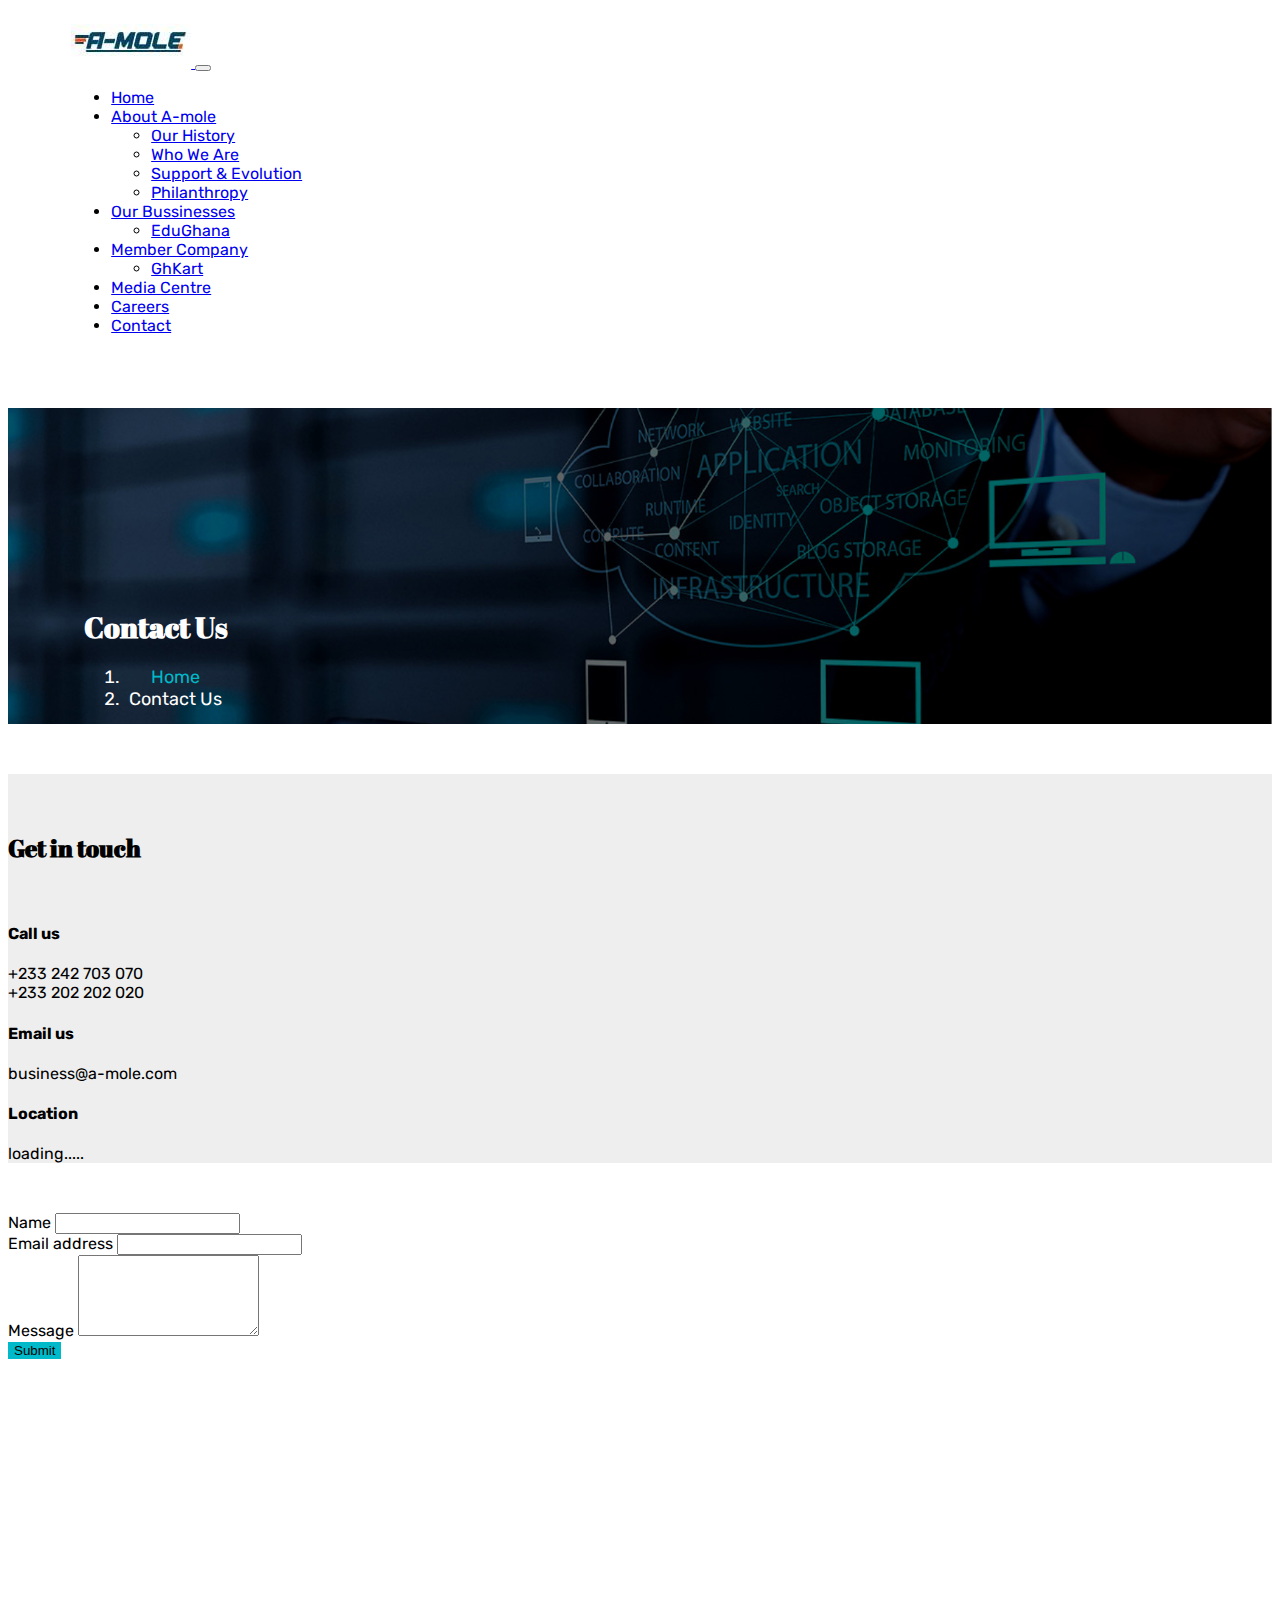
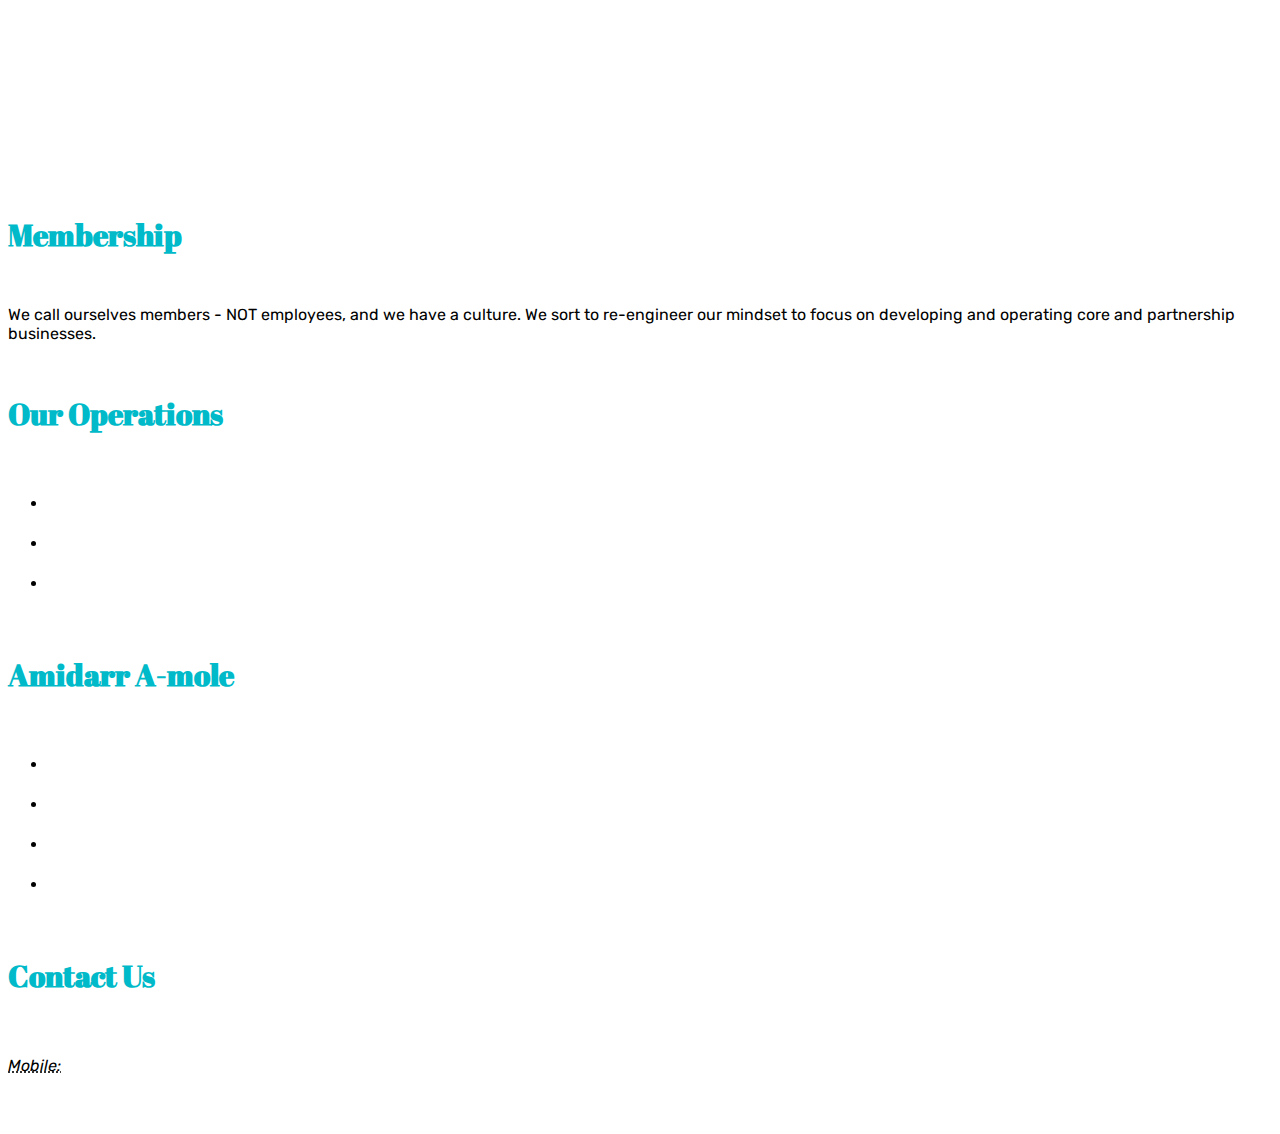
<file: contact.html>
<!doctype html>
<html lang="en">

<head>
    <!-- Required meta tags -->
    <meta charset="utf-8">
    <meta name="viewport" content="width=device-width, initial-scale=1">

    <!-- Bootstrap CSS -->
    <link href="https://cdn.jsdelivr.net/npm/bootstrap@5.0.2/dist/css/bootstrap.min.css" rel="stylesheet"
        integrity="sha384-EVSTQN3/azprG1Anm3QDgpJLIm9Nao0Yz1ztcQTwFspd3yD65VohhpuuCOmLASjC" crossorigin="anonymous">

    <!-- Google Fonts -->
    <link rel="preconnect" href="https://fonts.googleapis.com">
    <link rel="preconnect" href="https://fonts.gstatic.com" crossorigin>
    <link
        href="https://fonts.googleapis.com/css2?family=Abril+Fatface&family=Rubik:ital,wght@0,300;0,400;0,500;0,600;0,700;0,800;0,900;1,300;1,400;1,500;1,600;1,700;1,800;1,900&display=swap"
        rel="stylesheet">

    <!-- Custom CSS -->
    <link rel="stylesheet" href="css/style.css">

    <!-- SwiperJs Links -->
    <link rel="stylesheet" href="https://cdn.jsdelivr.net/npm/swiper@9/swiper-bundle.min.css" />

    <title>A-mole</title>
</head>

<body>


    <section>
        <nav class="navbar fixed-top navbar-expand-lg navbar-light  shadow">
            <div class="container-fluid">
                <a class="navbar-brand" href="index.html">
                    <img src="images/logo.png" alt="">
                </a>
                <button class="navbar-toggler" type="button" data-bs-toggle="collapse" data-bs-target="#navbarNav"
                    aria-controls="navbarNav" aria-expanded="false" aria-label="Toggle navigation">
                    <span class="navbar-toggler-icon"></span>
                </button>
                <div class="collapse navbar-collapse" id="navbarNav">
                    <ul class="navbar-nav ms-auto">
                        <li class="nav-item">
                            <a class="nav-link" aria-current="page" href="index.html">Home</a>
                        </li>
                        <li class="nav-item dropdown">
                            <a class="nav-link dropdown-toggle " href="#" id="navbarDropdownMenuLink" role="button"
                                data-bs-toggle="dropdown" aria-expanded="false">
                                About A-mole
                            </a>
                            <ul class="dropdown-menu" aria-labelledby="navbarDropdownMenuLink">
                                <li><a class="dropdown-item" href="our-history.html">Our History</a></li>
                                <li><a class="dropdown-item" href="who-we-are.html">Who We Are</a></li>
                                <li><a class="dropdown-item" href="support-and-evolution.html">Support & Evolution</a>
                                </li>
                                <li><a class="dropdown-item" href="philanthropy.html">Philanthropy</a></li>
                            </ul>
                        </li>
                        <li class="nav-item dropdown">
                            <a class="nav-link dropdown-toggle" href="#" id="navbarDropdownMenuLink" role="button"
                                data-bs-toggle="dropdown" aria-expanded="false">
                                Our Bussinesses
                            </a>
                            <ul class="dropdown-menu" aria-labelledby="navbarDropdownMenuLink">
                                <li><a class="dropdown-item" href="http://www.edu-gh.net/">EduGhana</a></li>
                            </ul>
                        </li>
                        <li class="nav-item dropdown">
                            <a class="nav-link dropdown-toggle" href="#" id="navbarDropdownMenuLink" role="button"
                                data-bs-toggle="dropdown" aria-expanded="false">
                                Member Company
                            </a>
                            <ul class="dropdown-menu" aria-labelledby="navbarDropdownMenuLink">
                                <li><a class="dropdown-item" href="https://www.ghkart.com/">GhKart</a></li>
                            </ul>
                        </li>
                        <li class="nav-item">
                            <a class="nav-link" href="http://www.blog.a-mole.com/">Media Centre</a>
                        </li>
                        <li class="nav-item">
                            <a class="nav-link " href="career.html">Careers</a>
                        </li>
                        <li class="nav-item">
                            <a class="nav-link active" href="contact.html">Contact</a>
                        </li>
                    </ul>
                </div>
            </div>
        </nav>
    </section>

    <br>
    <br>
    <br>

    <!-- Swiper -->
    <div class="swiper mySwiper">
        <div class="swiper-wrapper">
            <div class="swiper-slide">
                <img src="images/bg-parallax1.jpg" alt="">
                <div class="text">
                    <h1>Contact Us</h1>
                    <nav aria-label="breadcrumb">
                        <ol class="breadcrumb">
                            <li class="breadcrumb-item"><a href="index.html"
                                    style=" color: #00bac9; text-decoration: none;">Home</a></li>
                            <li class="breadcrumb-item active" aria-current="page">Contact Us</li>
                        </ol>
                    </nav>
                </div>
            </div>
        </div>
        <!-- <div class="swiper-button-next"></div>
        <div class="swiper-button-prev"></div> -->
        <div class="swiper-pagination"></div>
    </div>

    <section style="background-color: #eee; margin-top: 50px;">
        <div class="container">
            <div class="row justify-content-center">
                <div class="col-md-8 text-center">
                    <br>
                    <br>
                    <h2 style="font-family: 'Abril Fatface', cursive;">Get in touch</h2>
                </div>
            </div>
            <br>
            <div class="row">
                <div class="col-md-4 text-center">
                    <i class="bi bi-telephone h1 mb-3"></i>
                    <h4>Call us</h4>
                    +233 242 703 070
                    <br>
                    +233 202 202 020
                </div>
                <div class="col-md-4 text-center">
                    <i class="bi bi-envelope h1 mb-3"></i>
                    <h4>Email us</h4>
                    <p>business@a-mole.com</p>
                </div>
                <div class="col-md-4 text-center">
                    <i class="bi bi-geo-alt h1 mb-3"></i>
                    <h4>Location</h4>
                    <p>loading.....</p>
                </div>
            </div>
        </div>
    </section>



    <section id="contact" style="margin-block: 50px;">
        <div class="container">
            <div class="row">
                <div class="col-md-6">
                    <form>
                        <div class="mb-3">
                            <label for="name" class="form-label">Name</label>
                            <input type="text" class="form-control" id="name" required>
                        </div>
                        <div class="mb-3">
                            <label for="email" class="form-label">Email address</label>
                            <input type="email" class="form-control" id="email" required>
                        </div>
                        <div class="mb-3">
                            <label for="message" class="form-label">Message</label>
                            <textarea class="form-control" id="message" rows="5" required></textarea>
                        </div>
                        <button type="submit" class="btn btn-primary">Submit</button>
                    </form>
                </div>
                <div class="col-md-6">
                    <div class="embed-responsive embed-responsive-16by9">
                        <iframe
                            src="https://www.google.com/maps/embed?pb=!1m18!1m12!1m3!1d126800.14612167743!2d-1.6674327835937497!3d6.708104800000007!2m3!1f0!2f0!3f0!3m2!1i1024!2i768!4f13.1!3m3!1m2!1s0xfdb952919aca321%3A0x6dca32cd611ce767!2sA-mole%20Project!5e0!3m2!1sen!2sgh!4v1677770681995!5m2!1sen!2sgh"
                            width="100%" height="400" style="border:0;" allowfullscreen="" loading="lazy"
                            referrerpolicy="no-referrer-when-downgrade"></iframe>
                    </div>
                </div>
            </div>
        </div>
    </section>


    <footer class="bg-dark text-light">
        <div class="container py-5">
            <div class="row">
                <div class="col-md-3 hd">
                    <h5>Membership <span>.</span></h5>
                    <p class="ft">
                        We call ourselves members - NOT employees, and we have a culture. We sort to re-engineer our
                        mindset to focus on developing and operating core and partnership businesses. </p>
                </div>
                <div class="col-md-3 hd">
                    <h5>Our Operations <span>.</span></h5>
                    <ul class="list-unstyled ft">
                        <li><a href="https://www.ghkart.com/"> »| GHKART |</a></li>
                        <li><a href="http://www.edu-gh.net/">»| EDUGHANA |</a></li>
                        <li><a href="http://www.nativetemple.net/">»| NATIVETEMPLATE |</a></li>
                    </ul>
                </div>
                <div class="col-md-3 hd">
                    <h5>Amidarr A-mole <span>.</span></h5>
                    <ul class="list-unstyled ft">
                        <li><a href="our-history.html"> »| OUR HISTORY |</a></li>
                        <li><a href="who-we-are.html">»| WHO WE ARE |</a></li>
                        <li><a href="support-and-evolution.html">»| OUR CORPORATE SUPPORT |</a></li>
                        <li><a href="http://www.blog.a-mole.com/">»| OUR BLOG |</a></li>

                    </ul>
                </div>
                <div class="col-md-3 hd">
                    <h5>Contact Us <span>.</span></h5>
                    <address class="ft">

                        <li> <abbr title="Phone">Mobile:</abbr><a href="tel:+233202202020"> +233202 202 020</a>
                        </li>
                        <li><a href="mailto:business@a-mole.com">business@a-mole.com</a></li>
                    </address>
                </div>
            </div>
        </div>
    </footer>
    <!-- Option 1: Bootstrap Bundle with Popper -->
    <script src="https://cdn.jsdelivr.net/npm/bootstrap@5.0.2/dist/js/bootstrap.bundle.min.js"
        integrity="sha384-MrcW6ZMFYlzcLA8Nl+NtUVF0sA7MsXsP1UyJoMp4YLEuNSfAP+JcXn/tWtIaxVXM"
        crossorigin="anonymous"></script>
    <!-- Swiper JS -->
    <script src="https://cdn.jsdelivr.net/npm/swiper@9/swiper-bundle.min.js"></script>

    <!-- Initialize Swiper -->
    <script>
        var swiper = new Swiper(".mySwiper", {
            spaceBetween: 30,
            centeredSlides: true,
            autoplay: {
                delay: 2500,
                disableOnInteraction: false,
            },
            pagination: {
                el: ".swiper-pagination",
                clickable: true,
            },
            navigation: {
                nextEl: ".swiper-button-next",
                prevEl: ".swiper-button-prev",
            },
        });
    </script>

</body>

</html>
</file>
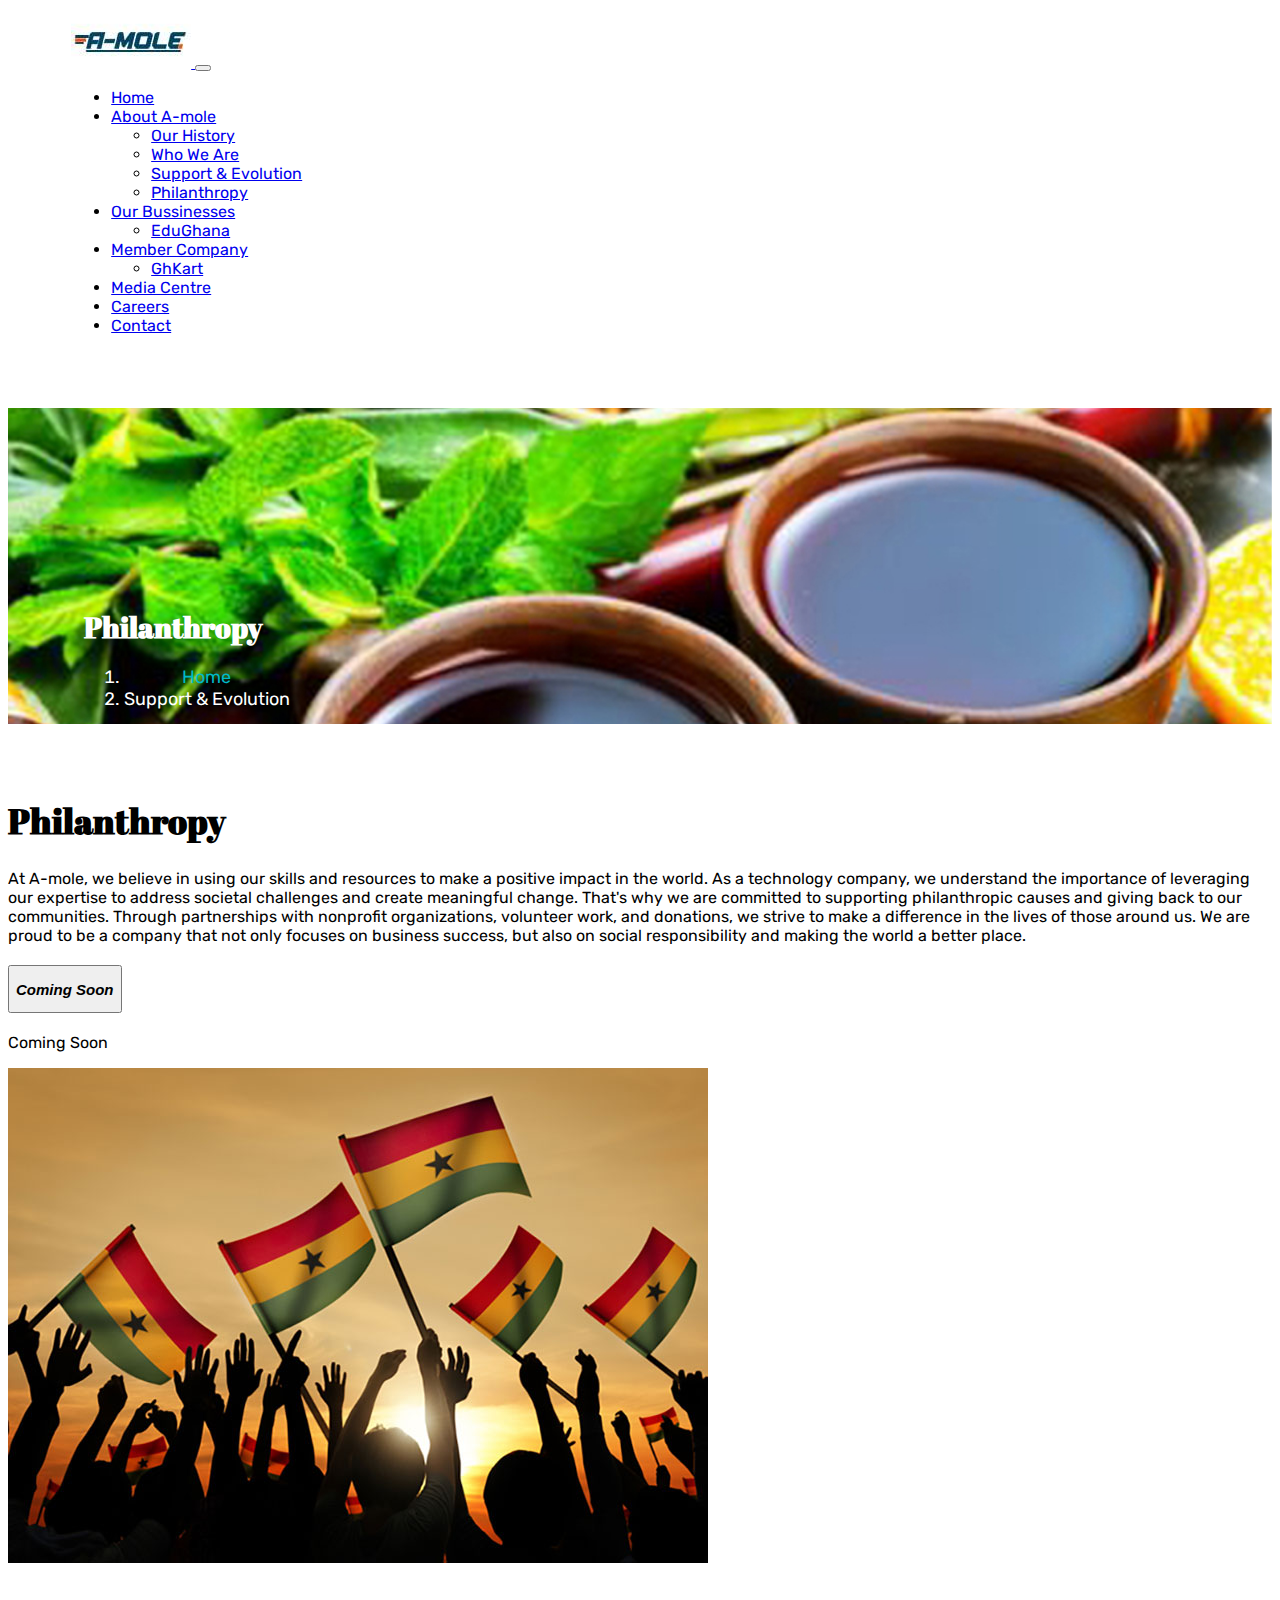
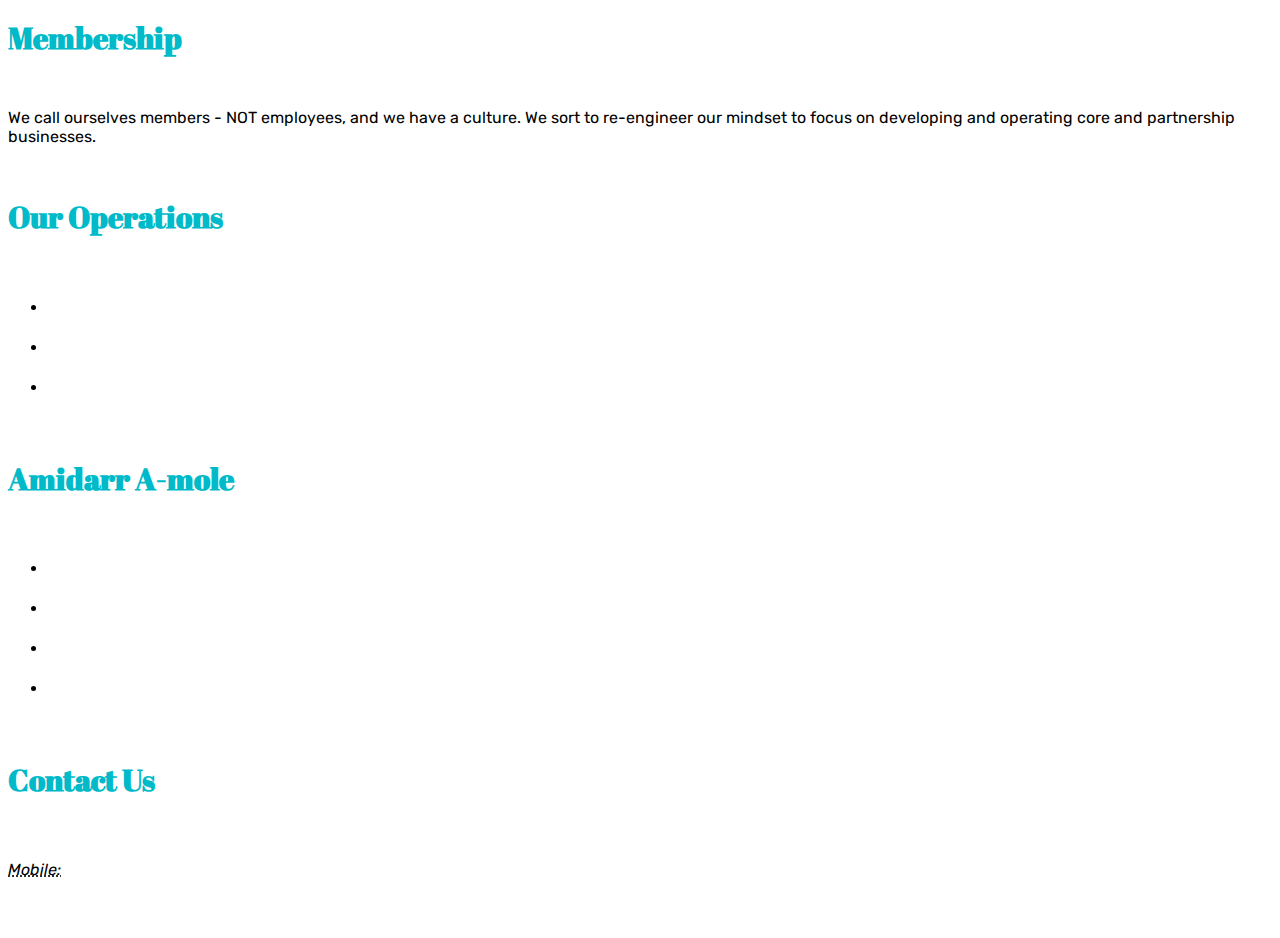
<file: philanthropy.html>
<!doctype html>
<html lang="en">

<head>
    <!-- Required meta tags -->
    <meta charset="utf-8">
    <meta name="viewport" content="width=device-width, initial-scale=1">

    <!-- Bootstrap CSS -->
    <link href="https://cdn.jsdelivr.net/npm/bootstrap@5.0.2/dist/css/bootstrap.min.css" rel="stylesheet"
        integrity="sha384-EVSTQN3/azprG1Anm3QDgpJLIm9Nao0Yz1ztcQTwFspd3yD65VohhpuuCOmLASjC" crossorigin="anonymous">

    <!-- Google Fonts -->
    <link rel="preconnect" href="https://fonts.googleapis.com">
    <link rel="preconnect" href="https://fonts.gstatic.com" crossorigin>
    <link
        href="https://fonts.googleapis.com/css2?family=Abril+Fatface&family=Rubik:ital,wght@0,300;0,400;0,500;0,600;0,700;0,800;0,900;1,300;1,400;1,500;1,600;1,700;1,800;1,900&display=swap"
        rel="stylesheet">

    <!-- Custom CSS -->
    <link rel="stylesheet" href="css/style.css">

    <!-- SwiperJs Links -->
    <link rel="stylesheet" href="https://cdn.jsdelivr.net/npm/swiper@9/swiper-bundle.min.css" />

    <title>A-mole</title>
</head>

<body>


    <section>
        <nav class="navbar fixed-top navbar-expand-lg navbar-light  shadow">
            <div class="container-fluid">
                <a class="navbar-brand" href="index.html">
                    <img src="images/logo.png" alt="">
                </a>
                <button class="navbar-toggler" type="button" data-bs-toggle="collapse" data-bs-target="#navbarNav"
                    aria-controls="navbarNav" aria-expanded="false" aria-label="Toggle navigation">
                    <span class="navbar-toggler-icon"></span>
                </button>
                <div class="collapse navbar-collapse" id="navbarNav">
                    <ul class="navbar-nav ms-auto">
                        <li class="nav-item">
                            <a class="nav-link" aria-current="page" href="index.html">Home</a>
                        </li>
                        <li class="nav-item dropdown">
                            <a class="nav-link dropdown-toggle active" href="#" id="navbarDropdownMenuLink"
                                role="button" data-bs-toggle="dropdown" aria-expanded="false">
                                About A-mole
                            </a>
                            <ul class="dropdown-menu" aria-labelledby="navbarDropdownMenuLink">
                                <li><a class="dropdown-item" href="our-history.html">Our History</a></li>
                                <li><a class="dropdown-item" href="who-we-are.html">Who We Are</a></li>
                                <li><a class="dropdown-item" href="support-and-evolution.html">Support & Evolution</a>
                                </li>
                                <li><a class="dropdown-item" href="philanthropy.html">Philanthropy</a></li>
                            </ul>
                        </li>
                        <li class="nav-item dropdown">
                            <a class="nav-link dropdown-toggle" href="#" id="navbarDropdownMenuLink" role="button"
                                data-bs-toggle="dropdown" aria-expanded="false">
                                Our Bussinesses
                            </a>
                            <ul class="dropdown-menu" aria-labelledby="navbarDropdownMenuLink">
                                <li><a class="dropdown-item" href="http://www.edu-gh.net/">EduGhana</a></li>
                            </ul>
                        </li>
                        <li class="nav-item dropdown">
                            <a class="nav-link dropdown-toggle" href="#" id="navbarDropdownMenuLink" role="button"
                                data-bs-toggle="dropdown" aria-expanded="false">
                                Member Company
                            </a>
                            <ul class="dropdown-menu" aria-labelledby="navbarDropdownMenuLink">
                                <li><a class="dropdown-item" href="https://www.ghkart.com/">GhKart</a></li>
                            </ul>
                        </li>
                        <li class="nav-item">
                            <a class="nav-link" href="http://www.blog.a-mole.com/">Media Centre</a>
                        </li>
                        <li class="nav-item">
                            <a class="nav-link" href="career.html">Careers</a>
                        </li>
                        <li class="nav-item">
                            <a class="nav-link" href="contact.html">Contact</a>
                        </li>
                    </ul>
                </div>
            </div>
        </nav>
    </section>

    <br>
    <br>
    <br>

    <!-- Swiper -->
    <div class="swiper mySwiper">
        <div class="swiper-wrapper">
            <div class="swiper-slide">
                <img src="images/bg-parallax2.jpg" alt="">
                <div class="text">
                    <h1>Philanthropy</h1>
                    <nav aria-label="breadcrumb">
                        <ol class="breadcrumb">
                            <li class="breadcrumb-item"><a href="index.html"
                                    style=" color: #00bac9; text-decoration: none;">Home</a></li>
                            <li class="breadcrumb-item active" aria-current="page">Support & Evolution</li>
                        </ol>
                    </nav>
                </div>
            </div>
        </div>
        <!-- <div class="swiper-button-next"></div>
        <div class="swiper-button-prev"></div> -->
        <div class="swiper-pagination"></div>
    </div>

    <section>
        <div class="container support center" style="margin-top: 50px;">
            <div class="row">
                <div class="col-md-6 col-12"">
                    <div class="m-5 p-5">
                        <h1>Philanthropy</h1>
                        <p>
                            At A-mole, we believe in using our skills and resources to make a positive impact in the
                            world. As a technology company, we understand the importance of leveraging our expertise to
                            address societal challenges and create meaningful change. That's why we are committed to
                            supporting philanthropic causes and giving back to our communities. Through partnerships
                            with nonprofit organizations, volunteer work, and donations, we strive to make a difference
                            in the lives of those around us. We are proud to be a company that not only focuses on
                            business success, but also on social responsibility and making the world a better place.
                        <div class="accordion" id="accordionExample">
                            <div class="accordion-item">
                                <h2 class="accordion-header" id="headingOne">
                                    <button class="accordion-button" type="button" data-bs-toggle="collapse"
                                        data-bs-target="#collapseOne" aria-expanded="true" aria-controls="collapseOne">
                                        <h2 class="topic"><i>Coming Soon</i></h2>
                                    </button>
                                </h2>
                                <div id="collapseOne" class="accordion-collapse collapse "
                                    aria-labelledby="headingOne" data-bs-parent="#accordionExample">
                                    <div class="accordion-body">
                                        <p>
                                           Coming Soon
                                        </p>
                                    </div>
                                </div>
                            </div>
                           
                           
                            
                        </div>
                        </p>
                    </div>
                </div>
                <div class="col-md-6 col-12"">
                    <div class="p-3">
                        <img src="images/Philanthropy.jpg" alt="">
                    </div>
                </div>
            </div>
        </div>
    </section>


    <footer class="bg-dark text-light">
        <div class="container py-5">
            <div class="row">
                <div class="col-md-3 hd">
                    <h5>Membership <span>.</span></h5>
                    <p class="ft">
                        We call ourselves members - NOT employees, and we have a culture. We sort to re-engineer our
                        mindset to focus on developing and operating core and partnership businesses. </p>
                </div>
                <div class="col-md-3 hd">
                    <h5>Our Operations <span>.</span></h5>
                    <ul class="list-unstyled ft">
                        <li><a href="https://www.ghkart.com/"> »| GHKART |</a></li>
                        <li><a href="http://www.edu-gh.net/">»| EDUGHANA |</a></li>
                        <li><a href="http://www.nativetemple.net/">»| NATIVETEMPLATE |</a></li>
                    </ul>
                </div>
                <div class="col-md-3 hd">
                    <h5>Amidarr A-mole <span>.</span></h5>
                    <ul class="list-unstyled ft">
                        <li><a href="our-history.html"> »| OUR HISTORY |</a></li>
                        <li><a href="who-we-are.html">»| WHO WE ARE |</a></li>
                        <li><a href="support-and-evolution.html">»| OUR CORPORATE SUPPORT |</a></li>
                        <li><a href="http://www.blog.a-mole.com/">»| OUR BLOG |</a></li>

                    </ul>
                </div>
                <div class="col-md-3 hd">
                    <h5>Contact Us <span>.</span></h5>
                    <address class="ft">

                        <li> <abbr title="Phone">Mobile:</abbr><a href="tel:+233202202020"> +233202 202 020</a>
                        </li>
                        <li><a href="mailto:business@a-mole.com">business@a-mole.com</a></li>
                    </address>
                </div>
            </div>
        </div>
    </footer>
    <!-- Option 1: Bootstrap Bundle with Popper -->
    <script src="https://cdn.jsdelivr.net/npm/bootstrap@5.0.2/dist/js/bootstrap.bundle.min.js"
        integrity="sha384-MrcW6ZMFYlzcLA8Nl+NtUVF0sA7MsXsP1UyJoMp4YLEuNSfAP+JcXn/tWtIaxVXM"
        crossorigin="anonymous"></script>
    <!-- Swiper JS -->
    <script src="https://cdn.jsdelivr.net/npm/swiper@9/swiper-bundle.min.js"></script>

    <!-- Initialize Swiper -->
    <script>
        var swiper = new Swiper(".mySwiper", {
            spaceBetween: 30,
            centeredSlides: true,
            autoplay: {
                delay: 2500,
                disableOnInteraction: false,
            },
            pagination: {
                el: ".swiper-pagination",
                clickable: true,
            },
            navigation: {
                nextEl: ".swiper-button-next",
                prevEl: ".swiper-button-prev",
            },
        });
    </script>

</body>

</html>
</file>
<file: css/style.css>
body {
    font-family: 'Rubik', sans-serif;
    overflow-x: hidden;
}

.top {
    background-color: #00bac9;
    color: #fff;
    /* padding: 0 5%; */
}

.motto p {
    padding-top: 15px;
}

.navbar {
    padding: 0 5%;
    width: 100%;
    background-color: #fff;
}

.swiper {
    width: 100%;
    height: 100%;
}

.swiper-slide {
    text-align: center;
    font-size: 18px;
    background: #fff;
    display: flex;
    justify-content: center;
    align-items: center;
    position: relative;
}

.swiper-slide img {
    display: block;
    width: 100%;
    height: 100%;
    object-fit: cover;
}

.service {
    margin-top: 50px;
}

.service-box {
    display: flex;
    justify-content: center;
    flex-direction: column;
    align-self: center;
    align-items: center;

}

.service-box h1 {
    font-family: 'Abril Fatface', cursive;
    text-align: center;
}

.hero-page {
    background-color: rgba(217, 220, 220, 0.901);
    padding: 0 6%;
    background-color: #eee;
}

.hero-page h1 {
    font-family: 'Abril Fatface', cursive;
    text-align: center;
    padding-block: 50px;
    font-size: 20px;
}

.text {
    position: absolute;
    z-index: 999;
    top: 10em;
    margin-left: 6%;
    color: #fff;
}

.text h1 {
    text-align: left;
    font-size: 29px;
    font-family: 'Abril Fatface', cursive;
}

.text h1 span {
    color: #00bac9;
}

.ft {
    margin-top: 30px;
}

.ft li a {
    line-height: 40px;
    text-decoration: none;
    color: #fff;
}

.ft li a:hover {
    color: #00bac9;
}

.hd h5 {
    font-family: 'Abril Fatface', cursive;
    font-size: 30px;
    color: #00bac9;
    /* border-bottom: 4px solid #fff; */
}

.text p {
    padding-top: 10px;
    text-align: left;
}

.btn {
    background-color: #00bac9;
    border: none;
}

.btn a {
    color: #fff;
    text-decoration: none;
}

.btn:hover {
    background-color: #00bac9;

}

.head-core {
    margin-top: 50px;
    text-align: center;
}

.head-core h1 {
    font-family: 'Abril Fatface', cursive;
    color: #a8a8a8;
    color: #000;
}

.about-home {
    margin-block: 50px;

}

.about-text {
    display: flex;
    flex-direction: column;
    justify-content: center;
}

.about-text h1 {
    font-family: 'Abril Fatface', cursive;

}

.support- {
    display: flex;
    justify-content: center;
    flex-direction: column;
    align-items: center;
    align-self: center;
}

.support {
    margin-bottom: 50px;
}

.support h1 {
    font-family: 'Abril Fatface', cursive;
    font-size: 35px;
    margin-bottom: 25px;
}

.topic {
    /* font-family: 'Abril Fatface', cursive; */
    font-size: 15px;
}

.center {
    display: flex;
    justify-content: center;
    align-items: center;
}

.padding- {
    padding-block: 25px;
    margin-bottom: 50px;
}

.hd span {
    color: #fff;
}


/* @media only screen and (max-width: 990px) {
    .overflow-hidden{
       overflow-x: auto;
    }
} */
</file>
